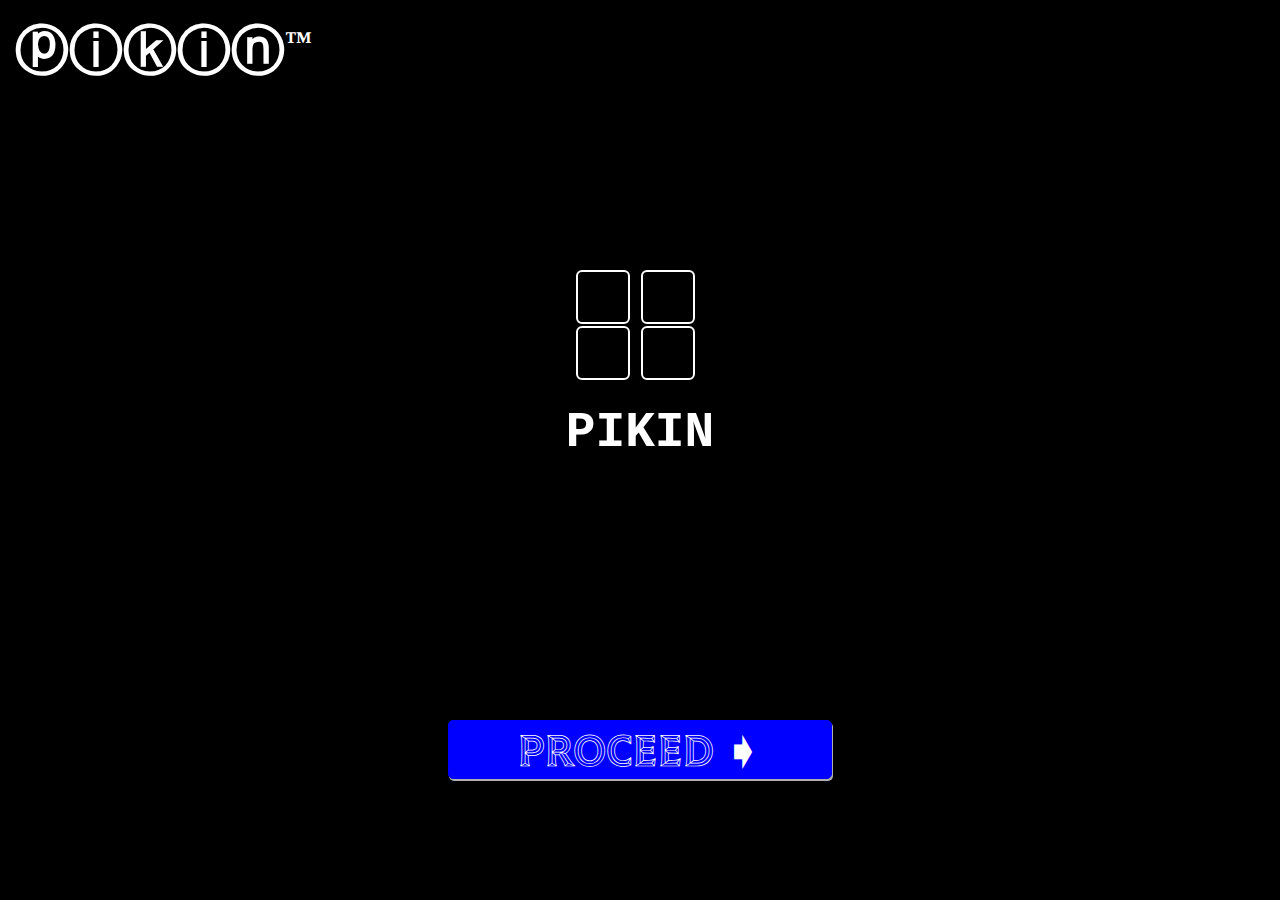
<file: index.html>
<!DOCTYPE html>
<html>
  <head>
    <meta charset="UTF-8">
    <meta name="viewport" content="width=device-width, initial-scale=1.0">
    <title>Pikin Quiz Web app</title>
    <link rel="stylesheet" href="style.css">
<link rel="stylesheet" 
href="https://cdnjs.cloudflare.com/ajax/libs/font-awesome/6.2.1/css/all.min.css">
<link rel="stylesheet" href="https://fonts.googleapis.com/icon?family=Material+Icons">
<link rel="manifest" href="manifest.json">
</head>
  <body>
    <div id="preloader"></div>
    
    
    <div id="category">
      <div class="logon"></div>
      <div class="select"></div>
    </div>
    
    
    <nav >
      <div class="logo"><h1>&#9439;&#9432;&#9434;&#9432;&#9437;<sup>&trade;</sup></h1></div>
      
     <div class="material-icons cancel">cancel</div>
     <div class="material-icons bars">menu</div>
    </nav>
    
    
    
    <div class="count">
      <div class="progress"></div>
      <div class="timer"></div>
    </div>
    
    
    <div id = "quest-con">
      <header>
        <div class="title"></div>
      </header>
      <div class="question"></div>
      <div class="options">
        <div class="option optionAB">
          <div class="optionA opt"></div>
          <div class="optionB opt"></div>
          <div class="optionC opt"></div>
          <div class="optionD opt"></div>
        </div>
      </div>
    </div>
    <button class="btn1">SUBMIT&#10147;</button>
    
    <div id="score-page">
      <div
      class="logo"><h1>&#9439;&#9432;&#9434;&#9432;&#9437;<sup>&trade;</sup></h1></div>
      <div class="image"><img src="./Assets/Images/hi.jpg"></div>
      <div class="correct-wrong">
        <div class="correct">
          <h1>CORRECTLY ANSWERED:</h1>
          <div class="answered-correctly"></div>
        </div>
        <div class="wrong">
          <h1>WRONGLY ANSWERED:</h1>
          <div class="answered-wrongly"></div>
        </div>         
        </div>
       <div class="score">
         <h1>SCORE:</h1>
        <div class="score-board"></div>
        </div>      
        <div class="comment">
          <h1 class="remark"></h1>
        </div>
        <div class="answer-con">
           <button class="answer-page">View Answers</button>
        </div>
        <div class="questions-answers"></div>
      </div>
      

    
  <script src="script.js" type="module"></script>
  </body>
</html>
</file>
<file: style.css>
@import
 url('https://fonts.googleapis.com/css2?family=Explora&display=swap');
 @import url('https://fonts.googleapis.com/css2?family=Sofia&family=Trirong:wght@100&display=swap');
 @import url('https://fonts.googleapis.com/css2?family=Tilt+Prism&display=swap');

 
 
*{
  box-sizing:border-box;
  margin: 0;
  padding: 0;
  font-size: 16px;
}

 body {
   position: relative;
   min-height: 100vh;
	background-image: url(Assets/Images/7227553.jpg);
	background-size: cover;
	background-repeat: no-repeat;
 }
 body::before {
 	content: "";
 	position: absolute;
 	top:0;
  left:0;
 	bottom:0;
  right:0;
  background: rgba(0,0,0,.8);
 }
#preloader, #score-page {
  height: 100vh;
 /* width: 100vw;*/
  background:  #000;/*#132030;*/
  z-index: 100;
  position:fixed;
  top:0;
  right:0;
  left:0;
  bottom:0;
  overflow: scroll;
}
.animation {
	 	position: absolute;
	 	top:45vh;
	 	left:4vw;
	 	right:4vw;
}
.animation h1 {
  text-align:center;
  font-family:courier;
  color:#fff;
  font-size:5.5vmin;
}
#category {
  height: 100vh;
  z-index:99;
  background:#000;/*#132030;*/
  position:fixed;
  top:0;
  right:0;
  left:0;
  bottom:0;
  overflow: scroll;
}
.logon {
  position: fixed;
  top:0;
  left:3px;
  right:0;
  bottom:0;
}
.select {
  position: absolute;
  top:20%;
  left: 20%;
  right:20%;
  color: #0ee701;
  font-weight: bold;
}
.select ul li {
  font-size: 1rem;
  color: #fff;
  font-weight: 400;
  font-family: Georgia,Sans-serif;
  margin: 5px;
}
nav {
  position:absolute;
  width:100vw;
  display: flex;
  flex-flow: row nowrap;
  justify-content: space-between;
  align-items: center;
}
.logo h1{
  color:#fff;
  font-size:6vmin;
  margin: 15px;
}
nav .material-icons {
  font-size:11vmin;
  color:#fff;
  margin:1% 2% 0 0;
}

nav .cancel{
  color: red;
  display:none;
}
.count {
 /*background: ;*/
  width:100vw;
  height: 10vh;
  margin: 1px;
  border-radius: 10px;
  display:flex;
  justify-content: space-between;
  align-items: center;
  position: absolute;
  top:10vh;
  bottom: 80vh;
  z-index: 1 ;
}
.count .progress {
  border: 2px solid #f0f0f0;
  width: 55%;
  height: 35%;
  margin-left: 5px;
  display: flex;
  justify-content: flex-start;
  align-items: center;
  padding: 2px;
  position:relative;
  border-radius: 10px;
}
.count .progress span {
  left: 47%;
  right: 47%;
  color: #fff;
  font-family: "sofia",cursive;
}
.count .timer {
  border: 2px solid #f0f0f0;
  font-size: 1.2rem;
  width:30%;
  height:35%;
  margin-right: 5px;
  color:#fff;
  font-family: "sofia",cursive, courier,'explora';
  display: flex;
  justify-content: center;
  align-items: center;
  border-radius: 10px;
}

#quest-con {
  position: absolute;
  width: 100vw;
  max-height: 55vh;
  top: 25vh;
}
header {
  width: 100%;
  /*border:1px solid red;*/
  display: flex;
  justify-content: center;
  align-items: center;
  margin-bottom: 6vmin;
}
header div h1{
  font-size: 6vmin;
  font-family: "tilt prism", "courier";
  font-weight: bold;
  color: #0ed902;
  text-shadow: 1px 5px 2px #098231;
}

.question {
  border: 1.5px solid #c1c1c1;
  background: #000335;
  border-radius: 10px;
  margin: 3%;
  height: 30%;
  display: flex;
  justify-content: center;
  align-items: center;
  flex-wrap: wrap;
  padding:  3px;
  color: #fff;
  overflow: scroll;
}
.question p {
  font-family: "trirong",courier;
  font-weight: 800;
  color: #c1c1c1;
  margin: 2px;
  font-size: 4.5vmin;
}
.options {
  height: 55%;
  margin: 7% 1%;
}
.option {
  height: 45%;
  margin: 2%;
}
.optionA, .optionB, .optionC, .optionD {
  border-bottom: 2.5px solid #0ed902;
  background: #000335;
  border-radius: 10px;
  height: 55%;
 margin: 5px;
  display: flex;
  justify-content: flex-start;
  align-items: center;
  flex-wrap: wrap;
  overflow: scroll;
  padding: 5px;
}
.opt p {
	padding: 2px;
  margin-left: 10px;
  color: #fff;
  font-family: "trirong","courier New";
  font-weight: 600;
  
}



.btn1 {
  position: absolute;
  bottom: 12vh;
  width: fit-content;
  left: 40vw;
  right: 40vw;
  border: 1px solid blue;
  background: blue;
  border-radius: 5px;
  box-shadow: 1px 2px 0 rgb(175,175,175);
  font-size: 5vmin;
  text-align: center;
  font-family:"tilt prism", courier, explora,cursive;
  color: #fff;
  display: none;
  padding: 2px;
  font-weight: 700;
}
.drop-down {
  border: 1px solid #0b2648;
  border-radius: 0 0 5px 5px;
  background: #0b2648;
  position: absolute;
  width: 0;
  z-index: 98;
  left: 99vw;
  top: 0vh;
  display:none;
  overflow:hidden;
  
}
.drop-down ul li {
  cursor: pointer;
  color: #fff;
  font-size: 4vmin;
  font-family: "trirong", cursive,courier,Sans-Serif;
  font-weight: bold;
  margin: 3.2vmin;
  border-bottom: 1px solid #000;
  list-style-type: none;
  text-align: center;
  background: rgba(105,136,160,100%);
  border-radius: 5px;
}


#score-page {
  display: none;
}

#score-page .image {
    width: 100vw;
    display: flex;
    justify-content: center;
    align-items: center;
    position: absolute;
  /* border:1px solid red;*/
    top: 10vh;
}
#score-page .image img {
  width: 50%;
  
}
.correct-wrong {
  width: 100vw;
  position: absolute;
  top: 38vh;
  display: flex;
  justify-content: space-between;
  align-items: center;
  padding:2px;
}
.correct, .wrong {
  display:flex;
  flex-flow: column wrap;
  justify-content: center;
  align-items: center;
  margin: 15px;
  padding:4px;
}
.correct h1, .wrong h1 {
  font-size: 4vmin;
  color: #fff;
  text-align: center;
  font-family: "trirong",cursive;
}
.correct div, .wrong div {
  border:2px solid #0ed902;
  border-radius: 5px;
  width: 15vw;
  height: 15vw;
  margin-top: 10px;
  font-family: cursive;
  font-weight: 600;
  font-size: 8vmin;
  display:flex;
  align-items: center;
  justify-content: center;
  color:#fff;
}
.score {
 /* border: 1px solid red;*/
  width: 100vw;
  display:flex;
  flex-flow: column wrap;
  align-items: center;
  position: absolute;
  top: 54vh;
  margin: 4px;
}
.score h1 {
  color : #fff;
  font-family: "trirong",cursive,"explora";
  font-size: 4vmin;
  text-align: center;
}
.score .score-board {
  border: 2px solid #0ed902;
  border-radius: 5px;
  width: 15vw;
  height: 15vw;
  margin: 5px;
  font-family: cursive;
  font-size: 6vmin;
  display:flex;
  justify-content: center;
  align-items: center;
  color: #fff;
  
}
.comment {
  position: absolute;
  top: 72vh;
  width: 90vw;
  display:flex;
  left: 5vw;
  right: 5vw;
  justify-content: center;
  align-items: center;
 /* border: 1px solid red;*/
}
.comment h1 {
  font-size: 10vmin;
  font-family: cursive;
  text-align: center;
}
sup, sub {
  font-size: 3vmin;
}
code {
	border: 1px solid #fff;
	border-radius: 10px;
	display:block;
	padding: 5px;
	background-color: #000;
	color: #fff;

}
.answer-con {
  position: absolute;
  top: 84vh;
  width: 100%;
  display:flex;
  justify-content:center;
  align-items: center;
}
.answer-page {
  color:blue;
  font-family:"tilt prism",cursive,courier,Sans-Serif;
  font-size: 5vmin;
  font-weight: 700;
  width: 45vw;
  height: 4vh;
  border-radius: 10px;
}
.questions-answers {
  z-index: 101;
  left: 2px;
  right: 2px;
  padding: 10px;
  border-radius: 10px;
  width: 100%;
  height: 36%;
  overflow: scroll;
  position: absolute;
  background: #fff;
  display: none;
  font-family: courier;
  font-weight: 800;
}
</file>
